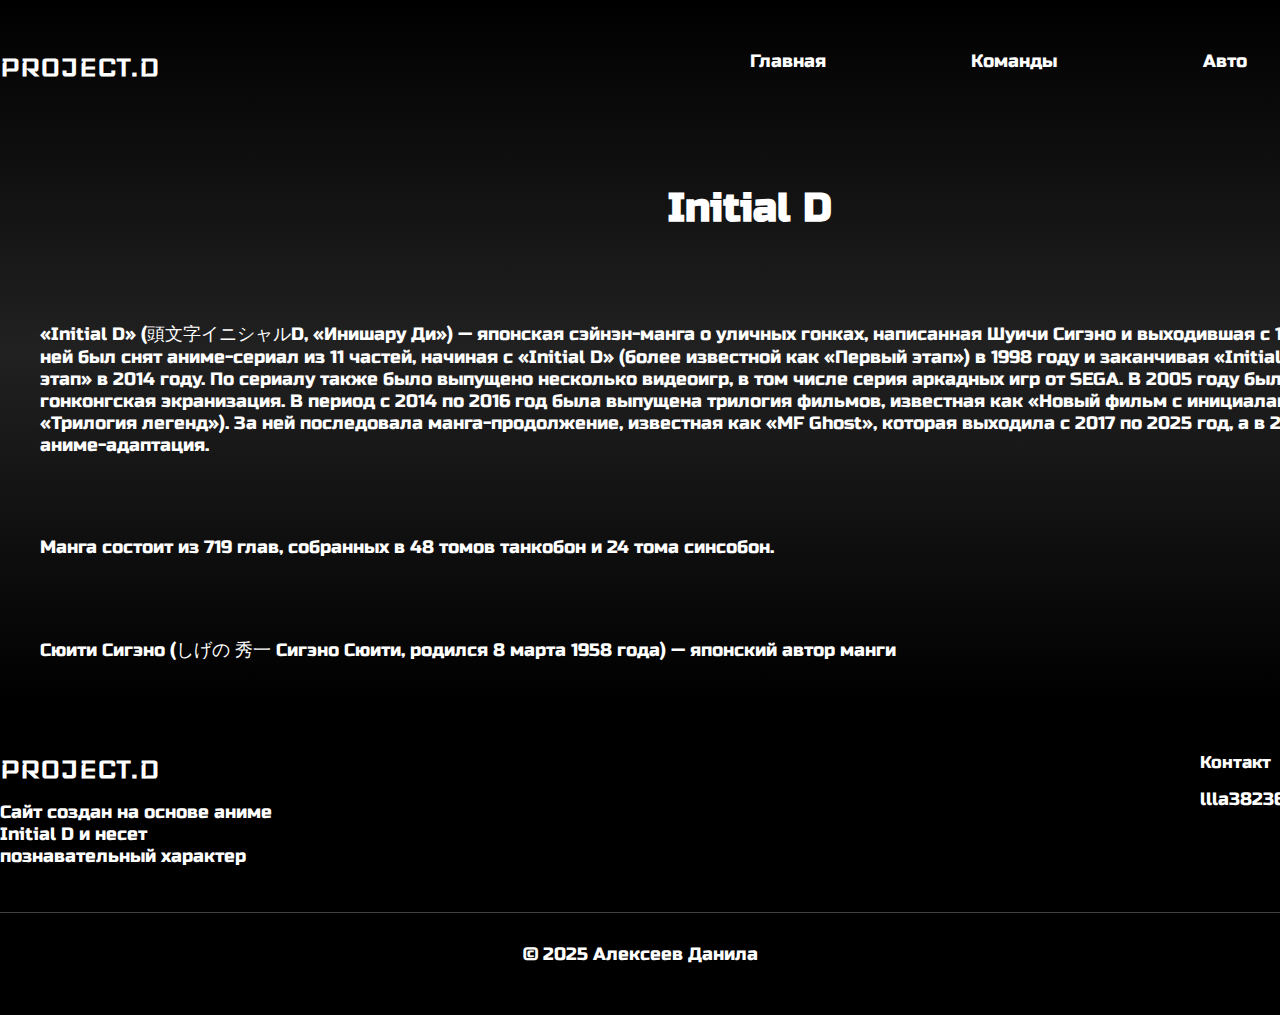
<file: list.html>
<!DOCTYPE html>
<html lang="en">
<head>
    <meta charset="UTF-8">
    <meta name="viewport" content="width=device-width, initial-scale=1.0">
    <title>PROJECT.D</title>
    <link rel="stylesheet" type="text/css" href="/style.css">
</head>
<body>
    
    <div class="wrapper">
        <header class="container">
        <span class="logo">project.D</span>
        <nav>
            <ul>
                <li><a href="/">Главная</a></li>
                <li><a href="/teams.html">Команды</a></li>
                <li><a href="/cars.html  ">Авто</a></li>
                <li class="btn"><a href="/list.html">Initial D</a></li>
            </ul>
        </nav>
        </header>


        <div class="container aftor">
            <h3>Initial D</h3>
            <p>«Initial D» (頭文字イニシャルD, «Инишару Ди») — японская сэйнэн-манга о уличных гонках, написанная Шуичи Сигэно и выходившая с 1995 по 2013 год. По ней был снят аниме-сериал из 11 частей, начиная с «Initial D» (более известной как «Первый этап») в 1998 году и заканчивая «Initial D. Финальный этап» в 2014 году. По сериалу также было выпущено несколько видеоигр, в том числе серия аркадных игр от SEGA. В 2005 году была выпущена гонконгская экранизация. В период с 2014 по 2016 год была выпущена трилогия фильмов, известная как «Новый фильм с инициалами D» (или «Трилогия легенд»). За ней последовала манга-продолжение, известная как «MF Ghost», которая выходила с 2017 по 2025 год, а в 2023 году вышла аниме-адаптация.</p>
            <p>Манга состоит из 719 глав, собранных в 48 томов танкобон и 24 тома синсобон.</p>
            <p>Сюити Сигэно (しげの 秀一 Сигэно Сюити, родился 8 марта 1958 года) — японский автор манги</p>
            
        </div>


    </div>




    <footer>
        <div class="blocks container">
            <div>
                <span class="logo">PROJECT.D</span>
                <p>Сайт создан на основе аниме Initial D и несет познавательный характер
                </p>
            </div>
            <div>
                <h4>Контакт</h4>
                <p>llla38236@gmail.com</p>
            </div>
        </div>
        <hr>
        <p>© 2025 Алексеев Данила</p>
    </footer>

</body>
</html>
</file>
<file: style.css>
@import url('https://fonts.googleapis.com/css2?family=Audiowide&family=Iceland&family=Russo+One&display=swap');

* {
    margin: 0;
    padding: 0;
}
body {
    font-family: 'Russo One', sans-serif;
    font-weight: 400;
    color:rgb(255, 255, 255);
    font-size: 18px;
}

a {
    text-decoration: none;
}

img {
    max-width: 100%;
}

.wrapper {
    background: linear-gradient(180deg,rgba(0, 0, 0, 1) 0%, rgba(33, 33, 33, 1) 50%, rgba(0, 0, 0, 1) 100%);

    width: 100%;
    
}

.container {
    width: 1500px;
    margin: 0 auto;
}

header {
    padding: 50px 0;
}
header .logo,
footer .blocks .logo {
    font-family: 'iceland', sans-serif;
    text-transform: uppercase;
    font-size: 35px;
    font-weight: 900;
}

header nav {
    float: right;
    width: 50%;
}

header nav ul {
    list-style: none;
    display: flex;
    justify-content: space-between;
    z-index: 2;
    position: relative;
}

header nav ul li {
    display: inline-block;

}

header nav ul li a {
    color: #fff
}

header nav ul li.active::after {
    content: '';
    display: block;
    width: 40px;
    height: 5px;
    background: #5e5e5e;
    border-radius: 10px;
    position: relative;
    top: 10px;
    left: -15px;
}

header nav ul li:not(.active):not(.btn) a:hover {
    border-bottom: 5px solid #5e5e5e;
}

header nav ul li.btn a {
    background: #5e5e5e;
    padding: 9px 17px;
    border-radius: 5px;
    transition: all 500ms ease;
}

header nav ul li.btn a:hover {
    background: #424242 ;
}

.hero {
    padding-bottom: 100px;
    position: relative;
    z-index: 1;
}

.hero--info {
    width: 530px;
    padding-top: 70px;
}

.hero--info h2 {
    color:#5e5e5e;
    font-size: 20px;
    font-weight: 600;
}

.hero--info h1 {
    color:#ffffff;
    font-size: 50px;
    font-weight: 600;
}

.hero--info p {
    color:#ffffff;
    font-weight: 500;
    line-height: 170%;
    margin: 30px;
}

.hero--info .btn {
    background: #5e5e5e;
    color:#fff ;
    border-radius: 50px;
    padding: 15px 30px;
    border: 0;
    transition: all 500ms ease;
} 

.hero--info .btn:hover {
    cursor: pointer;
    transform: scale(1.1);
}

.hero img {
    position: absolute;
    top: 50px;
    right: -50px;
}

/* memders */
.members {
    padding-top: 250px;
}

.members h3 {
    font-weight: 600;
    font-size: 31px;
}



.members .memb {
    display: flex;
    justify-content: space-between;
    width: 100%;
    padding: 50px 0;
}

.members .memb span {
    display: block;
    text-align: center;
    margin-top: 20px;
}

.members .memb p {
    display: block;
    text-align: center;
    margin-top: 20px;
}


.auto {
    padding: 100px 0;
}

.auto h3 {
    font-weight: 600;
    font-size: 31px;
    margin-bottom: 30px;
}

.auto p {
    line-height: 170%;
    margin-top: 30px;
}

.auto .trs {
    padding: 50px;
}

.auto .trs img {
    float: left;
}

.features {
    background: url('img/trs.gif') no-repeat center center fixed;
    background-size: cover;
    padding: 80px 0;
}

.features h3,
.features p {
    margin-bottom: 20px;
    text-align: center;
    max-width: 800px;
    margin-left: auto;
    margin-right: auto;
    display: flex;
    justify-content: center;
    align-items: center;
}

.features h3 {
    font-size: 40px;
}

.track {
    padding: 100px 0;
}

.track h3 {
    font-size: 30px;
    text-align: center;
    margin: 40px 0;
}



.track .images {
    display: flex;
    justify-content: space-around;
    margin-bottom: 25px;
}

.project h3,
.project p {
    margin-bottom: 20px;
    text-align: center;
    max-width: 800px;
    margin-left: auto;
    margin-right: auto;
    display: flex;
    justify-content: center;
    align-items: center;
}

.project h3 {
    font-size: 30px;
}

.project {
    background: url('img/font.gif') no-repeat center center fixed;
    background-size: cover;
    padding: 80px 0;
}


/* teams*/


.feat {
    background: url('img/fight.gif') no-repeat center center fixed;
    background-size: cover;
    padding: 80px 0;
}

.feat h2 {
    margin-bottom: 20px;
    text-align: center;
    max-width: 800px;
    margin-left: auto;
    margin-right: auto;
    display: flex;
    justify-content: center;
    align-items: center;
}



.hero-about {
    position: relative;
}

.hero-about .info {
    width: 500px;
    padding: 150px 0;
}

.hero-about .info h1 {
    margin-bottom: 15px;
    font-size: 30px;
}

.hero-about img {
    position: absolute;
    right: -50px;
    top: -10px;
}

.hero-about .akagi {
    width: 500px;
    padding: 150px 0;
}

.hero-about .akagi h1 {
    margin-bottom: 15px;
    font-size: 30px;
}

.hero-about .kids {
    width: 500px;
    padding: 150px 0;
}

.hero-about .kids h1 {
    margin-bottom: 15px;
    font-size: 30px;
}

.hero-about .Emperor {
    width: 500px;
    padding: 150px 0;
}

.hero-about .Emperor h1 {
    margin-bottom: 15px;
    font-size: 30px;
}

.hero-about .Todo {
    width: 500px;
    padding: 150px 0;
}

.hero-about .Todo h1 {
    margin-bottom: 15px;
    font-size: 30px;
}


/* cars*/

.wrapper1 {
    background: #000000;
    height: 100px;
    width: 100%;
    
}

.hero-cars {
    position: relative;
}

.feats {
    background: url('img/Kozo_vs_Keisuke_U_turn_1st_round.gif') no-repeat center center fixed;
    background-size: cover;
    padding: 80px 0;
}

.feats h2 {
    padding: 30px;
    margin-bottom: 20px;
    text-align: center;
    max-width: 800px;
    margin-left: auto;
    margin-right: auto;
    display: flex;
    justify-content: center;
    align-items: center;
}

.feats1 {
    background: url('img/AE86_FasterClass.png') no-repeat center center fixed;
    background-size: cover;
    padding: 300px 0;
    height: 100%;
}

.feats1 h2 {
    position: relative;
    padding: 30px;
    margin-bottom: 80px;
    text-align: left;
    max-width: 800px;
    top: -100px;
    display: block;
    top: 300px;
  
}

.feats2 {
    background: url('img/SilEighty_Final_Stage.png') no-repeat center center fixed;
    background-size: cover;
    padding: 300px 0;
    height: 100%;
}

.feats2 h2 {
    position: relative;
    padding: 30px;
    margin-bottom: 80px;
    text-align: left;
    max-width: 800px;
    top: -100px;
    display: block;
    top: 300px;
  
}

.feats3 {
    background: url('img/Bunta_Impreza_Fourth_Stage.png') no-repeat center center fixed;
    background-size: cover;
    padding: 300px 0;
    height: 100%;
}

.feats3 h2 {
    position: relative;
    padding: 30px;
    margin-bottom: 80px;
    text-align: left;
    max-width: 800px;
    top: -100px;
    display: block;
    top: 300px;
  
}

.feats4 {
    background: url('img/Daiki_EK9_Fourth_Stage.png') no-repeat center center fixed;
    background-size: cover;
    padding: 300px 0;
    height: 100%;
}

.feats4 h2 {
    position: relative;
    padding: 30px;
    margin-bottom: 80px;
    text-align: left;
    max-width: 800px;
    top: -100px;
    display: block;
    top: 300px;
  
}

/**/

.aftor {
    position: relative;
    
}

.aftor h3 {
    padding: 50px 0;
    font-size: 40px;
    text-align: center;
}

.aftor p {
    padding: 40px;
    font-weight: 100px;
}

.aftor img {
    position: absolute;
    width: 25%;
    right: 0;
    top: 100px;
}

/*footer */
footer {
    background: #000000;
    padding: 50px 0;
}

footer .blocks {
    display: flex;
    justify-content: space-between;
}

footer .blocks p {
    width: 300px;
    margin: 15px 0;
}

footer .blocks h4 {
    font-weight: 500;
    font-size: 17px;
}

footer hr {
    margin: 30px 0;
    border: 0;
    height: 0.8px;
    background: #424242;
}

footer > p {
    text-align: center;
}
</file>
